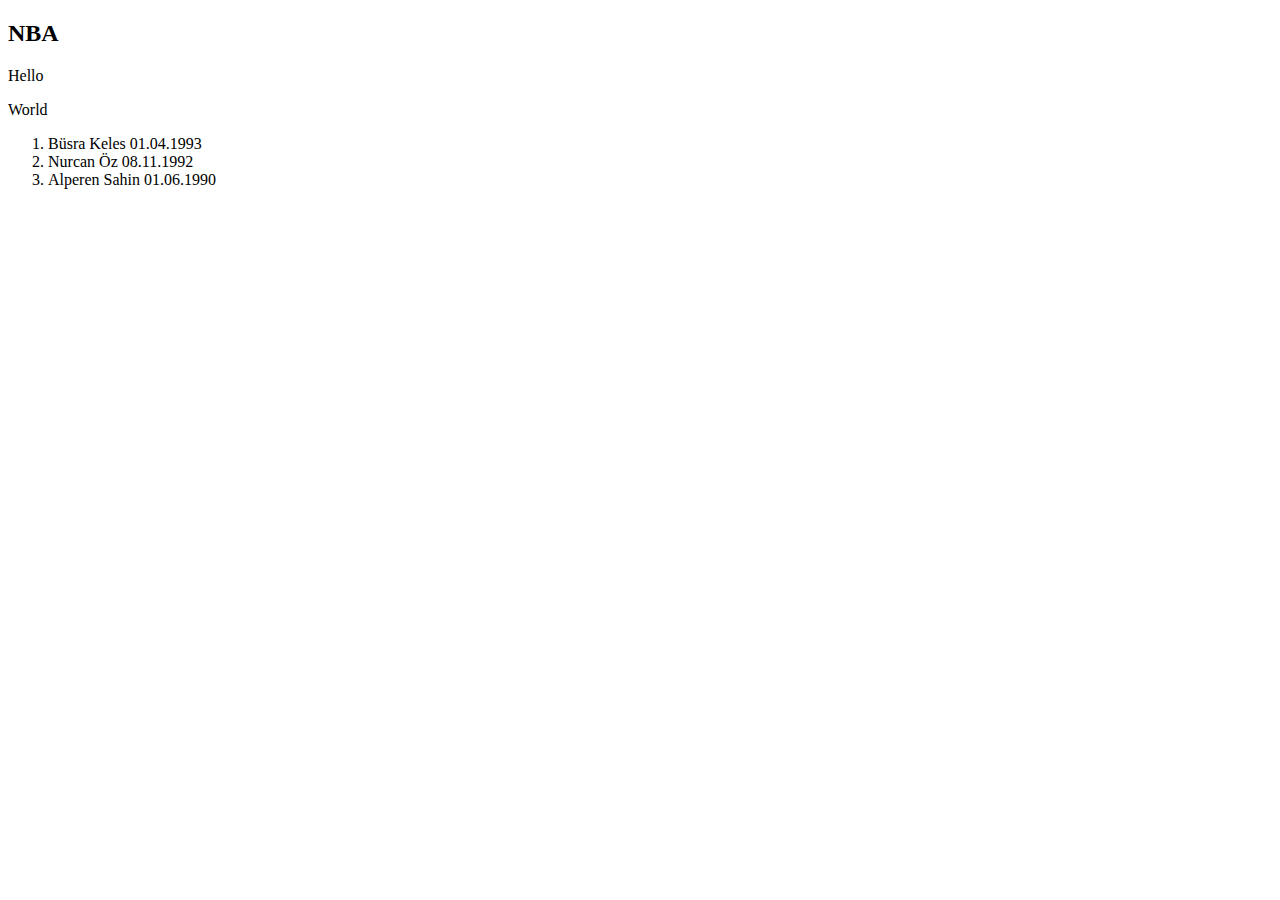
<file: Meilenstein1/index.html>
<!DOCTYPE html>
<html lang="en">
<head>


    <meta charset="UTF-8">
    <title> 1233643
            1223910</title>
</head>
<body>
<h2 id="nba">NBA</h2>
<p>Hello </p><p>World</p>
<div id="Liste">
<ol> <li>Büsra Keles 01.04.1993 </li> <li>Nurcan Öz 08.11.1992 </li> <li>Alperen Sahin 01.06.1990</li></ol>
</div>
</body>
</html>
</file>
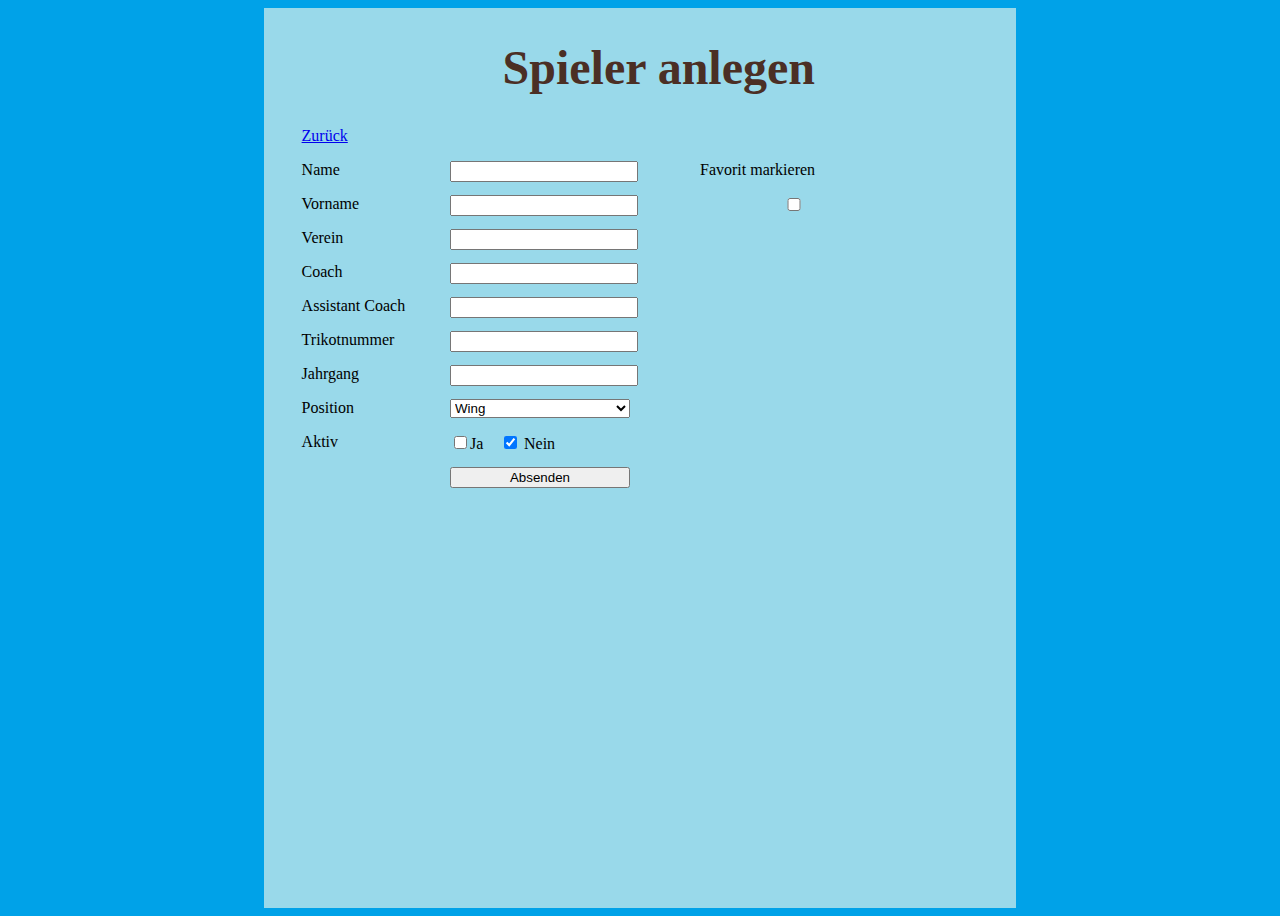
<file: Meilenstein 2/player_entry.html>
<!DOCTYPE html>

<head>
    <meta charset="UTF-8">
    <title>Spieler anlegen</title>


    <link rel="stylesheet" type="text/css" href="home.css">
    <script type="text/javascript" src="../Meilenstein 3/myValidate.js"></script>
    <script type="text/javascript" src="../Meilenstein 3/checkInput.js"></script>
</head>

<body>

<form name="PlayerFormular" onsubmit="return checkPlayer()" action="http://martinakraus.net/createPlayer.php" method="get">

    <div class="middleBox">
        <div class="headLine">
            <h1>Spieler anlegen</h1>
        </div>
        <a href="home.html">Zurück</a>


        <p> Name <input class= "secondColumn" type="text" id="name" name="name"/>

            <label class="fourthColumn">

                Favorit markieren

                <p><input class="fourthColumn" type="checkbox" id="favorit" name="favorit"/></p>

            </label>

        </p>
        <p> Vorname         <input class= "secondColumn" type="text" id="vorname" name="vorname"/></p>
        <p> Verein          <input class= "secondColumn" type="text" id="verein" name="verein"/></p>
        <p> Coach           <input class= "secondColumn" type="text" id="hcoach" name="hcoach"/></p>
        <p> Assistant Coach <input class= "secondColumn" type="text" id="acoach" name="acoach"/></p>
        <p> Trikotnummer    <input class= "secondColumn" type="number" id="number" name="number"/></p>
        <p> Jahrgang        <input class= "secondColumn" type="number" id="jahr" name="jahr"/></p>
        <p>Position         <select class= "secondColumn" name="position" size="1">
            <option value="center">Center</option>
            <option value="guard">Guard</option>
            <option value="power forward">Power Forward</option>
            <option value="wing" selected="selected">Wing</option>
            <option value="small forward" >Small Forward</option>
        </select>
        </p>

        <p>Aktiv
            <label class = "secondColumn">
                <input type="checkbox" name="ja" id="ja">Ja
            </label>

            <label class= "thirdColumn">
                <input  type="checkbox" id="nein" name="nein" checked="checked"/> Nein
            </label>
        </p>
        <div>
            <p> <input class="secondColumn" type="submit" value="Absenden"></p>

        </div>
    </div>

</form>
</body>
</html>
</file>
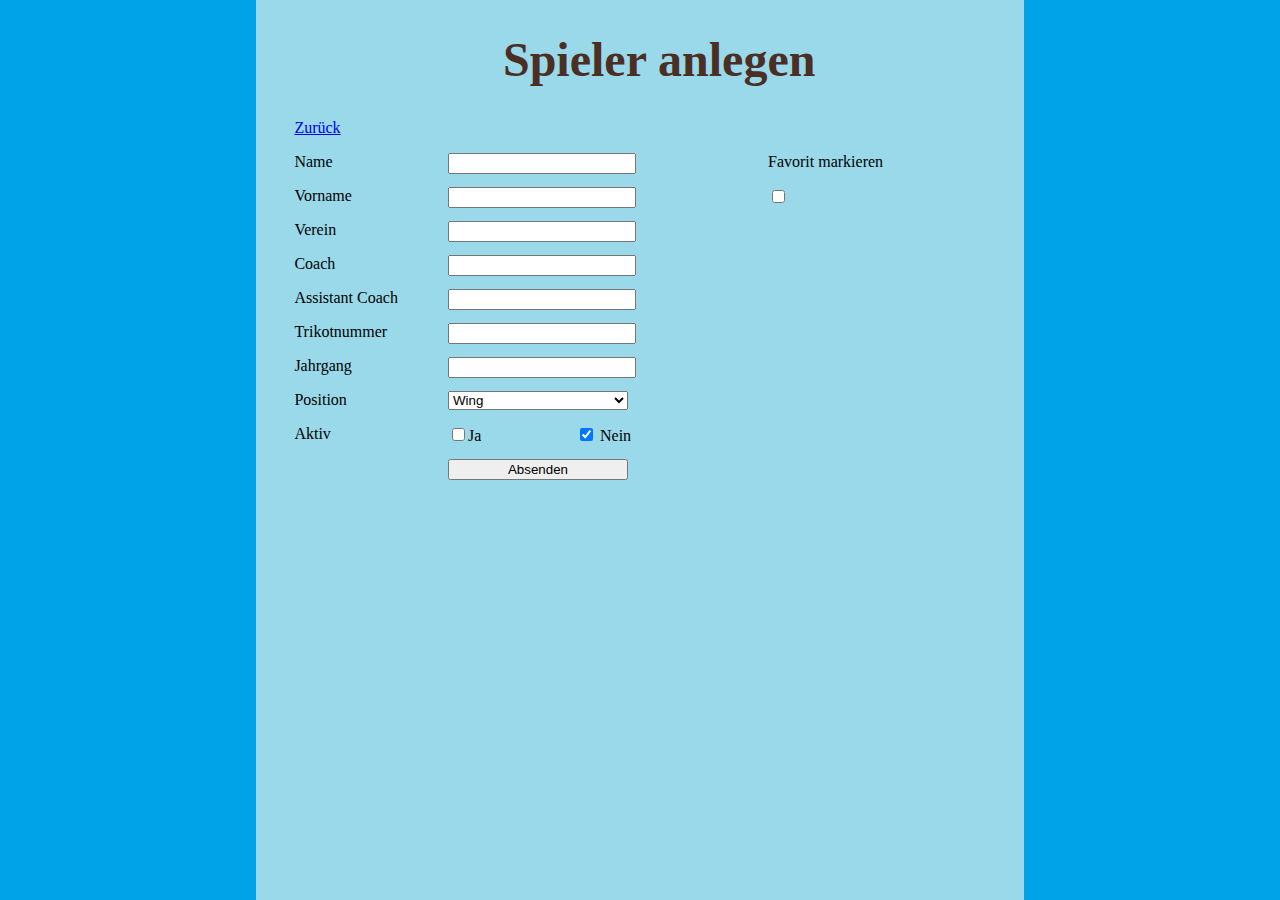
<file: Meilenstein2/player_entry.html>
<!DOCTYPE html>

<head>
    <meta charset="UTF-8">
    <title>Spieler anlegen</title>


    <link rel="stylesheet" type="text/css" href="home.css">
    <script type="text/javascript" src="../Meilenstein3/myValidate.js"></script>
    <script type="text/javascript" src="../Meilenstein3/checkInput.js"></script>
</head>

<body>

<form name="PlayerFormular" onsubmit="return checkPlayer()" action="http://localhost:8080/Player" method="get">

    <div class="middleBox paddingField">
        <div class="headLine">
            <h1>Spieler anlegen</h1>
        </div>
        <a href="home.html">Zurück</a>


        <p> Name <input class= "secondColumn" type="text" id="name" name="name"/>

            <label class="fourthColumn">
                Favorit markieren
                <p><input class="fourthColumn" type="checkbox" id="favorit" name="favorit"/></p>
            </label>

        </p>
        <p> Vorname         <input class= "secondColumn" type="text" id="vorname" name="vorname"/></p>
        <p> Verein          <input class= "secondColumn" type="text" id="verein" name="verein"/></p>
        <p> Coach           <input class= "secondColumn" type="text" id="hcoach" name="hcoach"/></p>
        <p> Assistant Coach <input class= "secondColumn" type="text" id="acoach" name="acoach"/></p>
        <p> Trikotnummer    <input class= "secondColumn" type="number" id="number" name="number"/></p>
        <p> Jahrgang        <input class= "secondColumn" type="number" id="jahr" name="jahr"/></p>
        <p>Position         <select class= "secondColumn" name="position" size="1">
            <option value="center">Center</option>
            <option value="guard">Guard</option>
            <option value="power forward">Power Forward</option>
            <option value="wing" selected="selected">Wing</option>
            <option value="small forward" >Small Forward</option>
        </select>
        </p>

        <p>Aktiv
            <label class = "secondColumn">
                <input type="checkbox" name="ja" id="ja">Ja
            </label>

            <label class= "thirdColumn">
                <input  type="checkbox" id="nein" name="nein" checked="checked"/> Nein
            </label>
        </p>
        <div>
            <p> <input class="secondColumn" type="submit" value="Absenden"></p>

        </div>
    </div>

</form>
</body>
</html>
</file>
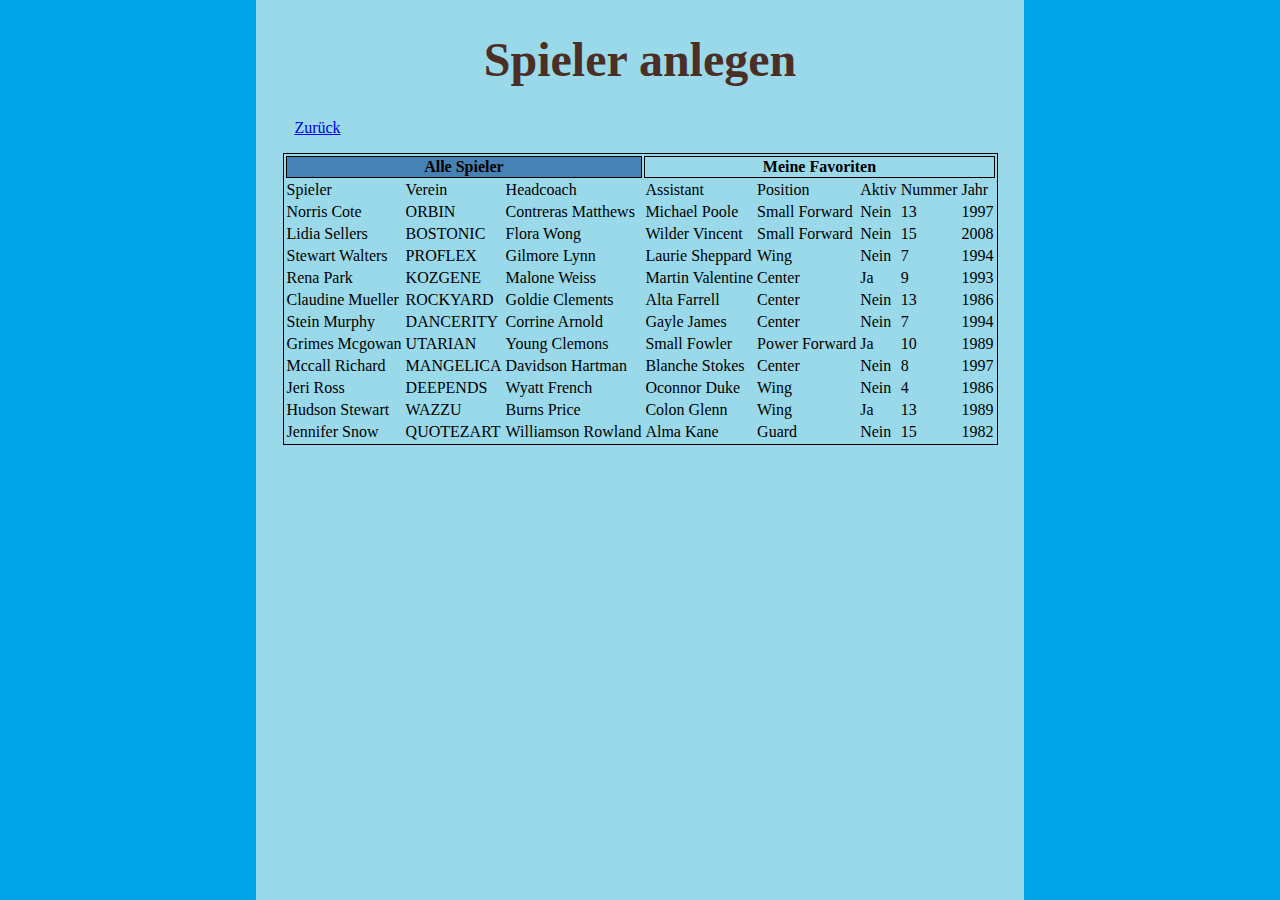
<file: Meilenstein4/player_detail.html>
<!doctype HTML>
<html>
<head>
    <title>Meine Spieler</title>
    <meta charset="utf-8">
    <link rel="stylesheet" href="../Meilenstein2/home.css"/>
    <script type="text/javascript" src="playerTable.js"></script>

</head>
<body>
<div class="middleBox">
    <div class="headLine">
        <h1>Spieler anlegen</h1>
    </div>
    <a href="../Meilenstein2/home.html" class="paddingField">Zurück</a>
    <p>
    <div id="playerTable"></div>
    </p>
    <script type="text/javascript">createPlayerTable();</script>
</div>
</body>
</html>
</file>
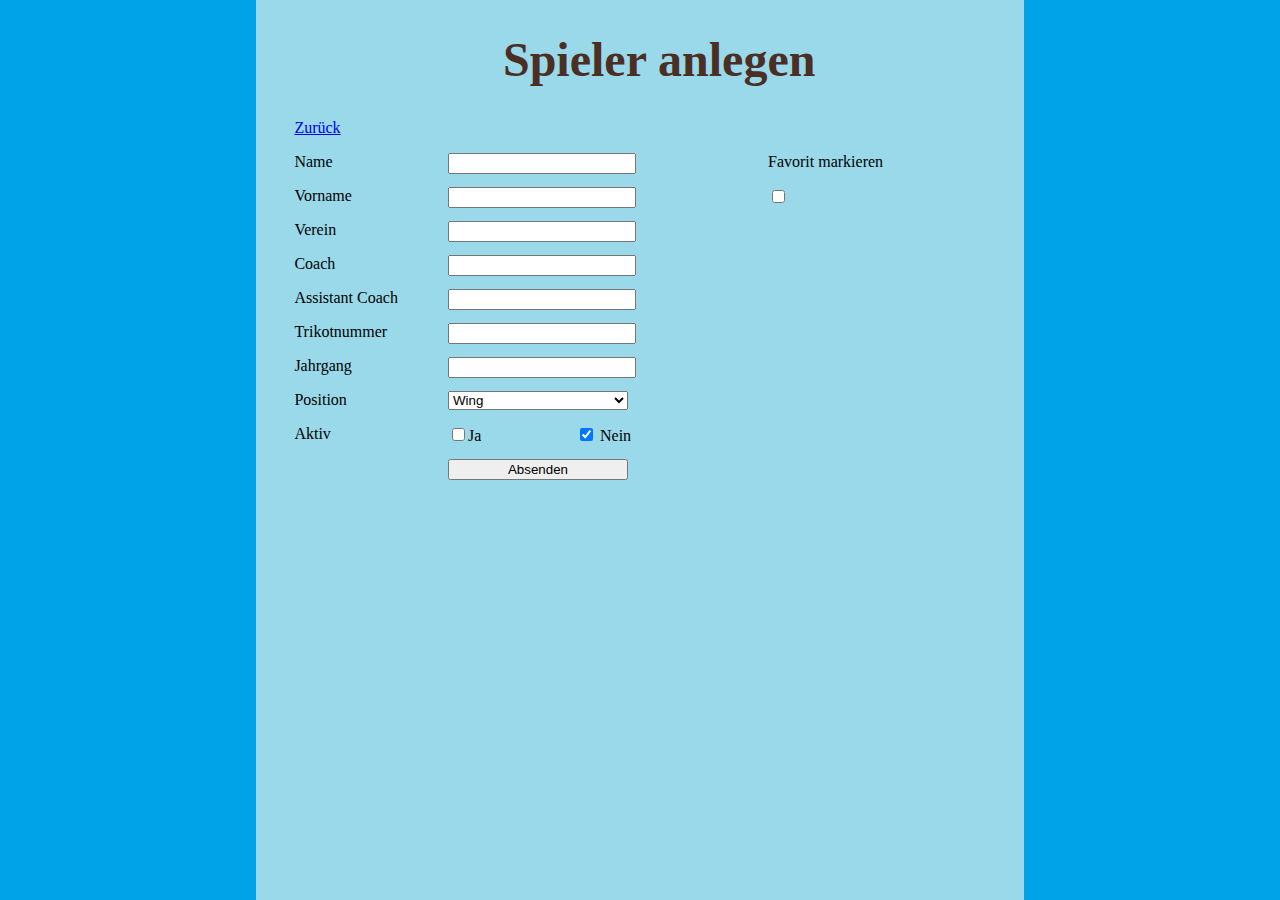
<file: Meilenstein5/src/html/player_entry.html>
<!DOCTYPE html>
<head>
    <meta charset="UTF-8">
    <title>Spieler anlegen</title>
    <link rel="stylesheet" type="text/css" href="../css/home.css">
    <script type="text/javascript" src="../js/checkInput.js"></script>
</head>
<body>
<form name="PlayerFormular" onsubmit="return checkPlayer()" action="http://localhost:8080/Player" method="get">
    <div class="middleBox paddingField">
        <div class="headLine">
            <h1>Spieler anlegen</h1>
        </div>
        <a href="home.html">Zurück</a>
        <p> Name <input class= "secondColumn" type="text" id="name" name="name"/>

            <label class="fourthColumn">
                Favorit markieren
                <p><input class="fourthColumn" type="checkbox" id="favorit" name="favorit"/></p>
            </label>
        </p>
        <p> Vorname         <input class= "secondColumn" type="text" id="vorname" name="vorname"/></p>
        <p> Verein          <input class= "secondColumn" type="text" id="verein" name="verein"/></p>
        <p> Coach           <input class= "secondColumn" type="text" id="hcoach" name="hcoach"/></p>
        <p> Assistant Coach <input class= "secondColumn" type="text" id="acoach" name="acoach"/></p>
        <p> Trikotnummer    <input class= "secondColumn" type="number" id="number" name="number"/></p>
        <p> Jahrgang        <input class= "secondColumn" type="number" id="jahr" name="jahr"/></p>
        <p>Position         <select class= "secondColumn" name="position" size="1">
            <option value="center">Center</option>
            <option value="guard">Guard</option>
            <option value="power forward">Power Forward</option>
            <option value="wing" selected="selected">Wing</option>
            <option value="small forward" >Small Forward</option>
        </select>
        </p>
        <p>Aktiv
            <label class = "secondColumn">
                <input type="checkbox" name="ja" id="ja">Ja
            </label>
            <label class= "thirdColumn">
                <input  type="checkbox" id="nein" name="nein" checked="checked"/> Nein
            </label>
        </p>
        <div>
            <p> <input class="secondColumn" type="submit" value="Absenden"></p>
        </div>
    </div>
</form>
</body>
</html>
</file>
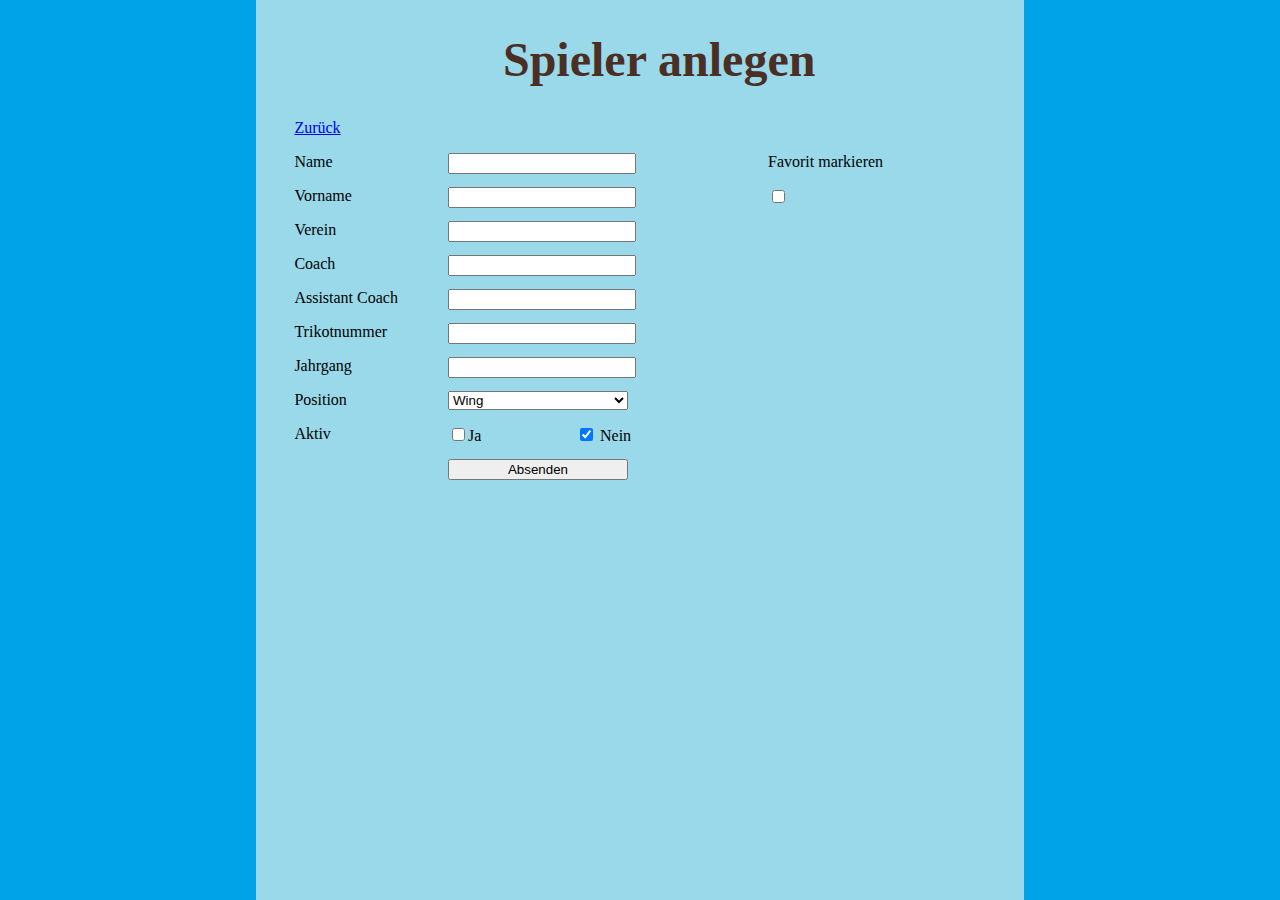
<file: Meilenstein6/src/html/player_entry.html>
<!DOCTYPE html>
<head>
    <meta charset="UTF-8">
    <title>Spieler anlegen</title>
    <link rel="stylesheet" type="text/css" href="../css/home.css">
    <script type="text/javascript" src="../js/savePlayer.js"></script>
</head>
<body>
<form name="PlayerFormular" action="http://localhost:8888/Player" method="get">
    <div class="middleBox paddingField">
        <div class="headLine">
            <h1>Spieler anlegen</h1>
        </div>
        <a href="home.html">Zurück</a>
        <p> Name <input class= "secondColumn" type="text" id="name" name="name"/>

            <label class="fourthColumn">
                Favorit markieren
                <p><input class="fourthColumn" type="checkbox" id="favorit" name="favorit"/></p>
            </label>
        </p>
        <p> Vorname         <input class= "secondColumn" type="text" id="vorname" name="vorname"/></p>
        <p> Verein          <input class= "secondColumn" type="text" id="verein" name="verein"/></p>
        <p> Coach           <input class= "secondColumn" type="text" id="hcoach" name="hcoach"/></p>
        <p> Assistant Coach <input class= "secondColumn" type="text" id="acoach" name="acoach"/></p>
        <p> Trikotnummer    <input class= "secondColumn" type="number" id="number" name="number"/></p>
        <p> Jahrgang        <input class= "secondColumn" type="number" id="jahr" name="jahr"/></p>
        <p>Position         <select class= "secondColumn" name="position" size="1">
            <option value="center">Center</option>
            <option value="guard">Guard</option>
            <option value="power forward">Power Forward</option>
            <option value="wing" selected="selected">Wing</option>
            <option value="small forward" >Small Forward</option>
        </select>
        </p>
        <p>Aktiv
            <label class = "secondColumn">
                <input type="checkbox" name="ja" id="ja">Ja
            </label>
            <label class= "thirdColumn">
                <input  type="checkbox" id="nein" name="nein" checked="checked"/> Nein
            </label>
        </p>
        <div>
            <p> <input class="secondColumn" type="button" value="Absenden" onclick="savePlayer()"></p>
        </div>
    </div>
</form>
</body>
</html>
</file>
<file: Meilenstein 2/home.css>
html {
    background-color: rgb(0,162,232);
    margin-left: 20%;
    margin-right: 20%;

    margin-top: 0;
}
.zurueck {

}

.middleBox{
    margin-top: 0;
    background-color: rgb(153, 217, 234);
    height: 100vh;
    overflow: hidden;
    padding-left: 5%;
}

.centerBox{
    text-align: center;
}

.headLine {
    font-size:24px;
    text-align:center;
    color:rgb(75,47,37);
    margin-left:auto;
    margin-right:auto;
}

.secondColumn {
    position:absolute;
    left: 450px;
    width: 180px;
}

.fourthColumn{
    position:absolute;
    left: 700px;
    width: 180px;
}
.firstColumn {
    font-size: 16px;
    width: 260px;
    left: 300px;
    margin: 2em;
    top: 125px;
    color: rgb(0, 0, 0);
}

.thirdColumn {
    position:absolute;
    left: 500px;
    width: 180px;
}

.headLineHome{
    font-size:22px;
    text-align:center;
    color:rgb(0,0,0);
    margin-left:auto;
    margin-right:auto;
}

.red {
    color: rgb(136, 0, 21);
}

nav ul{
    width:12em;
    margin-left:auto;
    margin-right: auto;
}
nav li{
    list-style:none;
    text-align:center;
}

nav a{
    background-color:rgb(0,162,232);
    color:rgb(0,0,0);
    border: 10px solid rgb(63,72,204);
    padding:1em;
    font-size:18px;
    display: block;
    text-decoration:none;

}

nav a:focus,a:hover {
    background-color:rgb(63,72,204);
}

.lastline{
    margin-left: 40%;
    text-align: center;
    border: 5px solid rgb(63,72,204);
    width: 20%;
    background-color: rgb(0,162,232);
}
</file>
<file: Meilenstein2/home.css>
body {
    background-color: rgb(0, 162, 232);
    margin-top: 0%;
    margin-bottom: 0%;
    margin-left: 20%;
    margin-right: 20%;
}

html {
    background-color: rgb(0,162,232);

}
table , th, tr{
    border: 1px solid black;
}
.paddingField{
    padding-left: 5%;
}

.middleBox{

    background-color: rgb(153, 217, 234);
    height: 100vh;
    overflow: hidden;
}

.centerBox{
    text-align: center;
}

.headLine {
    font-size:24px;
    text-align:center;
    color:rgb(75,47,37);
    margin-left:auto;
    margin-right:auto;
}

.secondColumn {
    position:absolute;
    left: 35%;
    width: 180px;
}

.fourthColumn{
    position:absolute;
 left: 60%;
}

.thirdColumn {
    position:absolute;
    left: 45%;
    width: 180px;
}

.headLineHome{
    font-size:22px;
    text-align:center;
    color:rgb(0,0,0);
    margin-left:auto;
    margin-right:auto;
}

.red {
    color: rgb(136, 0, 21);
}

nav ul{
    width:12em;
    margin-left:auto;
    margin-right: auto;
}
nav li{
    list-style:none;
    text-align:center;
}

nav a{
    background-color:rgb(0,162,232);
    color:rgb(0,0,0);
    border: 10px solid rgb(63,72,204);
    padding:1em;
    font-size:18px;
    display: block;
    text-decoration:none;

}

nav a:focus,a:hover {
    background-color:rgb(63,72,204);
}

.lastline{
    margin-left: 40%;
    text-align: center;
    border: 5px solid rgb(63,72,204);
    width: 20%;
    background-color: rgb(0,162,232);
}

.select{
    color: white;
    background-color: rgb(0,38,255);
    border-color: black;
}

.tableborder{
    display: block;
    text-align: center;
    border-collapse: separate;
    border: solid 1px;
    font-size: 20px;
    float: left;
    width: 47.7%;
}
</file>
<file: Meilenstein5/src/css/home.css>
body {
    background-color: rgb(0, 162, 232);
    margin-top: 0%;
    margin-bottom: 0%;
    margin-left: 20%;
    margin-right: 20%;
}

html {
    background-color: rgb(0,162,232);

}
table , th, tr{
    border: 1px solid black;
}
.paddingField{
    padding-left: 5%;
}

.middleBox{

    background-color: rgb(153, 217, 234);
    height: 100vh;
    overflow: hidden;
}

.centerBox{
    text-align: center;
}

.headLine {
    font-size:24px;
    text-align:center;
    color:rgb(75,47,37);
    margin-left:auto;
    margin-right:auto;
}

.secondColumn {
    position:absolute;
    left: 35%;
    width: 180px;
}

.fourthColumn{
    position:absolute;
 left: 60%;
}

.thirdColumn {
    position:absolute;
    left: 45%;
    width: 180px;
}

.headLineHome{
    font-size:22px;
    text-align:center;
    color:rgb(0,0,0);
    margin-left:auto;
    margin-right:auto;
}

.red {
    color: rgb(136, 0, 21);
}

nav ul{
    width:12em;
    margin-left:auto;
    margin-right: auto;
}
nav li{
    list-style:none;
    text-align:center;
}

nav a{
    background-color:rgb(0,162,232);
    color:rgb(0,0,0);
    border: 10px solid rgb(63,72,204);
    padding:1em;
    font-size:18px;
    display: block;
    text-decoration:none;

}

nav a:focus,a:hover {
    background-color:rgb(63,72,204);
}

.lastline{
    margin-left: 40%;
    text-align: center;
    border: 5px solid rgb(63,72,204);
    width: 20%;
    background-color: rgb(0,162,232);
}

.select{
    color: white;
    background-color: rgb(0,38,255);
    border-color: black;
}

.tableborder{
    display: block;
    text-align: center;
    border-collapse: separate;
    border: solid 1px;
    font-size: 20px;
    float: left;
    width: 47.7%;
}
</file>
<file: Meilenstein6/src/css/home.css>
body {
    background-color: rgb(0, 162, 232);
    margin-top: 0%;
    margin-bottom: 0%;
    margin-left: 20%;
    margin-right: 20%;
}

html {
    background-color: rgb(0,162,232);

}
table , th, tr{
    border: 1px solid black;
}
.paddingField{
    padding-left: 5%;
}

.middleBox{

    background-color: rgb(153, 217, 234);
    height: 100vh;
    overflow: hidden;
}

.centerBox{
    text-align: center;
}

.headLine {
    font-size:24px;
    text-align:center;
    color:rgb(75,47,37);
    margin-left:auto;
    margin-right:auto;
}

.secondColumn {
    position:absolute;
    left: 35%;
    width: 180px;
}

.fourthColumn{
    position:absolute;
 left: 60%;
}

.thirdColumn {
    position:absolute;
    left: 45%;
    width: 180px;
}

.headLineHome{
    font-size:22px;
    text-align:center;
    color:rgb(0,0,0);
    margin-left:auto;
    margin-right:auto;
}

.red {
    color: rgb(136, 0, 21);
}

nav ul{
    width:12em;
    margin-left:auto;
    margin-right: auto;
}
nav li{
    list-style:none;
    text-align:center;
}

nav a{
    background-color:rgb(0,162,232);
    color:rgb(0,0,0);
    border: 10px solid rgb(63,72,204);
    padding:1em;
    font-size:18px;
    display: block;
    text-decoration:none;

}

nav a:focus,a:hover {
    background-color:rgb(63,72,204);
}

.lastline{
    margin-left: 40%;
    text-align: center;
    border: 5px solid rgb(63,72,204);
    width: 20%;
    background-color: rgb(0,162,232);
}

.select{
    color: white;
    background-color: rgb(0,38,255);
    border-color: black;
}

.tableborder{
    display: block;
    text-align: center;
    border-collapse: separate;
    border: solid 1px;
    font-size: 20px;
    float: left;
    width: 47.7%;
}
</file>
